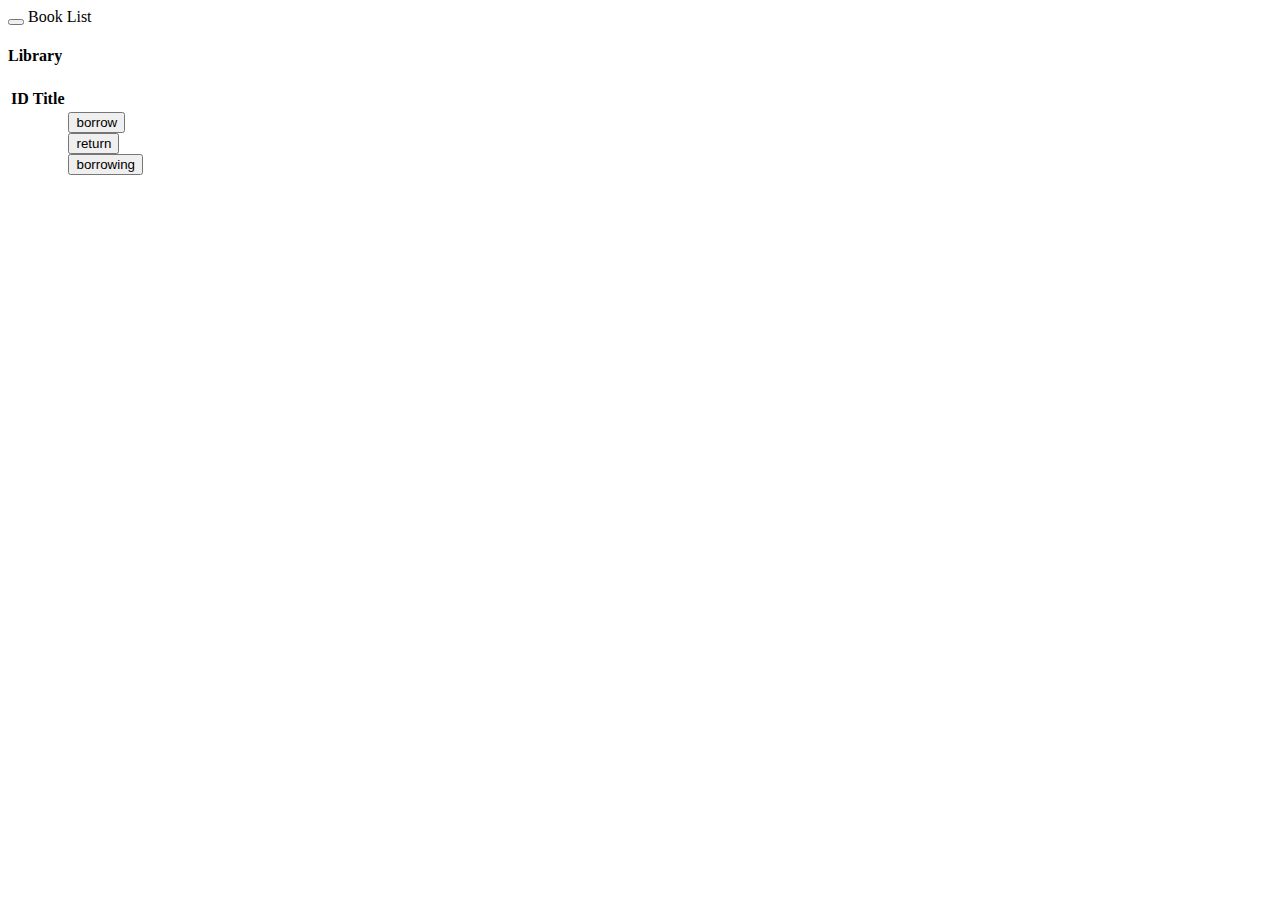
<file: src/main/resources/templates/library/index.html>
<!DOCTYPE html>
<html lang="ja" xmlns:th="http://www.thymeleaf.org" th:replace="~{layouts/main :: main(~{::title}, ~{::body/content()})}">
<head>
	<title>図書一覧</title>
</head>
<body>
	<nav class="navbar navbar-default">
		<div class="container-fluid">
			<div class="navbar-header">
				<button type="button" class="navbar-toggle"></button>
				<span class="navbar-brand" id="page-title">Book List</span>
			</div>
		</div>
	</nav>
	<div id="area-book-list" class="area content">
		<div class="container-fluid">
			<div class="row">
				<div class="col-md-12">
					<div class="card">
						<div class="header">
							<h4 class="title">Library</h4>
						</div>
						<div class="content table-responsive table-full-width">
							<table class="table table-hover">
								<thead>
									<tr>
										<th>ID</th>
										<th>Title</th>
									</tr>
								</thead>
								<tbody>
									<tr th:each="library : ${libraries}">
										<td th:text="${library.id}"></td>
										<td th:text="${library.name}"></td>
										<td>
											<div th:switch="${library.userId}">
												<form th:action="@{/library/borrow}" method="get">
												<!--th:action="@{/library/borrow}"：/library/borrowへフォームを送信する
													method="get"：@GetMappingであるため-->
													<input type="hidden" name="id" th:value="${library.id}">
													<!--name="id"：@RequestParam("id")であるため
														${library.id}：libraryモデルのidを指す--> 
												    <input class="btn btn-info" type="submit" th:case="0" value="borrow">
												</form>
												<form th:action="@{/library/return}" method="post">
													<input type="hidden" name="id" th:value="${library.id}">
												    <input class="btn btn-danger" type="submit" th:case="${#authentication.principal.user.id}" value="return">
												</form>
												    <input class="btn btn-success" type="submit" th:case="*" value="borrowing">
												    <!--*：デフォルトケース-->
											</div>
										</td>
									</tr>
								</tbody>
							</table>
						</div>
					</div>
				</div>
			</div>
		</div>
	</div>

</body>
</html>
</file>
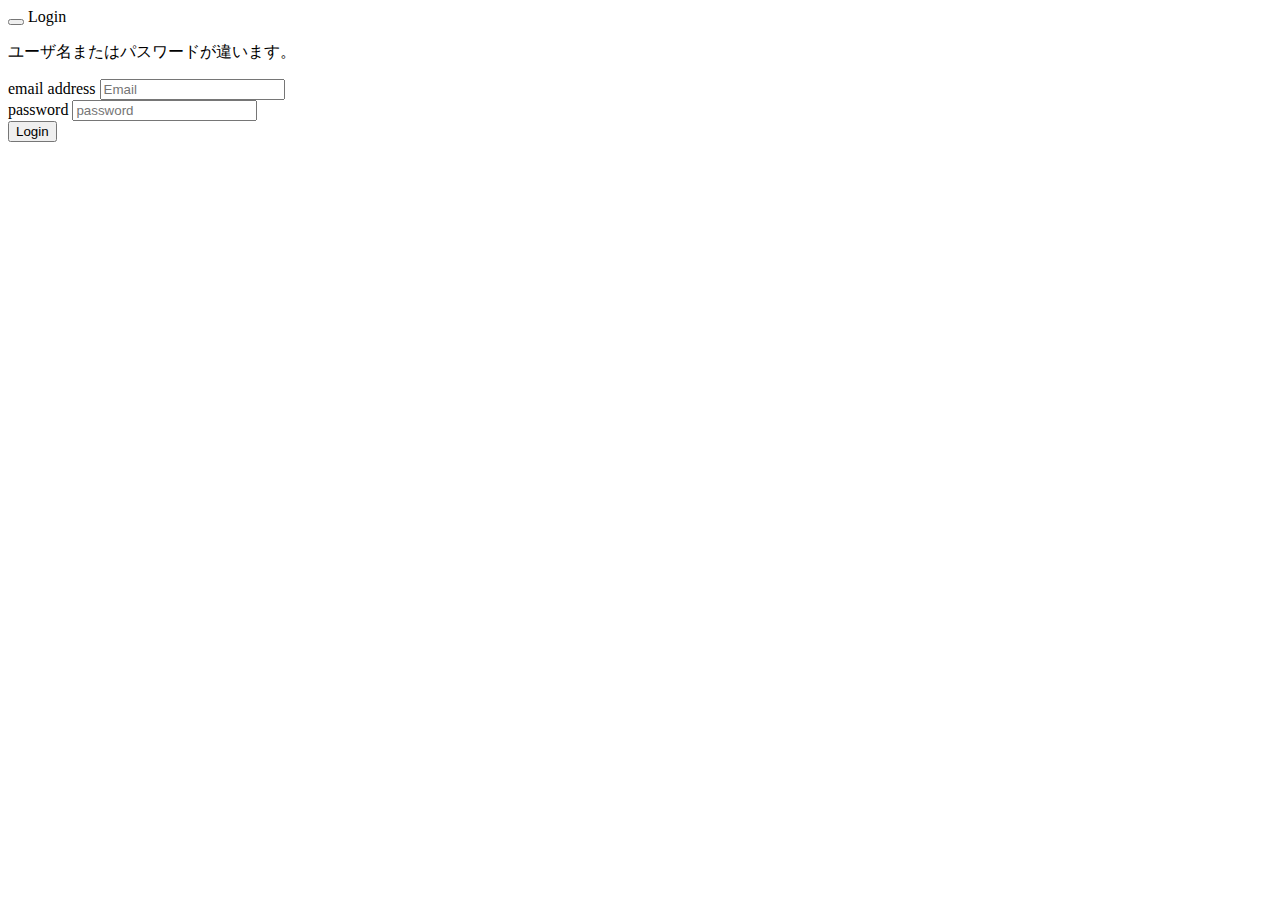
<file: src/main/resources/templates/loginForm.html>
<!DOCTYPE html>
<html lang="ja" xmlns:th="http://www.thymeleaf.org"
    th:replace="~{layouts/main :: main(~{::title}, ~{::body/content()})}">
<head>
    <title>ログイン</title>
</head>
<body>
    <nav class="navbar navbar-default">
        <div class="container-fluid">
            <div class="navbar-header">
                <button class="navbar-toggle" type="button"></button>
                <span class="navbar-brand" id="page-title">Login</span>
            </div>
        </div>
    </nav>
    <div class="area content" id="area-book-list">
        <div class="container-fluid">
            <div class="row">
                <div class="col-md-12">
                    <div class="card">
                        <div class="content">
                            <form th:action="@{/login}" method="post">
                                <div th:if="${param.error}" class="row">
                                    <div class="col-md-10">
                                        <p>ユーザ名またはパスワードが違います。</p>
                                    </div>
                                </div>
                                <div class="row">
                                    <div class="col-md-10">
                                        <div class="form-group">
                                            <label>email address</label>
                                            <input class="form-control border-input" name="email" type="email"
                                                placeholder="Email">
                                        </div>
                                    </div>
                                </div>
                                <div class="row">
                                    <div class="col-md-10">
                                        <div class="form-group">
                                            <label>password</label>
                                            <input class="form-control border-input" name="password" type="password"
                                                placeholder="password">
                                        </div>
                                    </div>
                                </div>
                                <div class="text-center">
                                    <button class="btn btn-info btn-fill btn-wd" type="submit">Login</button>
                                </div>
                                <div class="clearfix"></div>
                            </form>
                        </div>
                    </div>
                </div>
            </div>
        </div>
    </div>
</body>
</html>
</file>
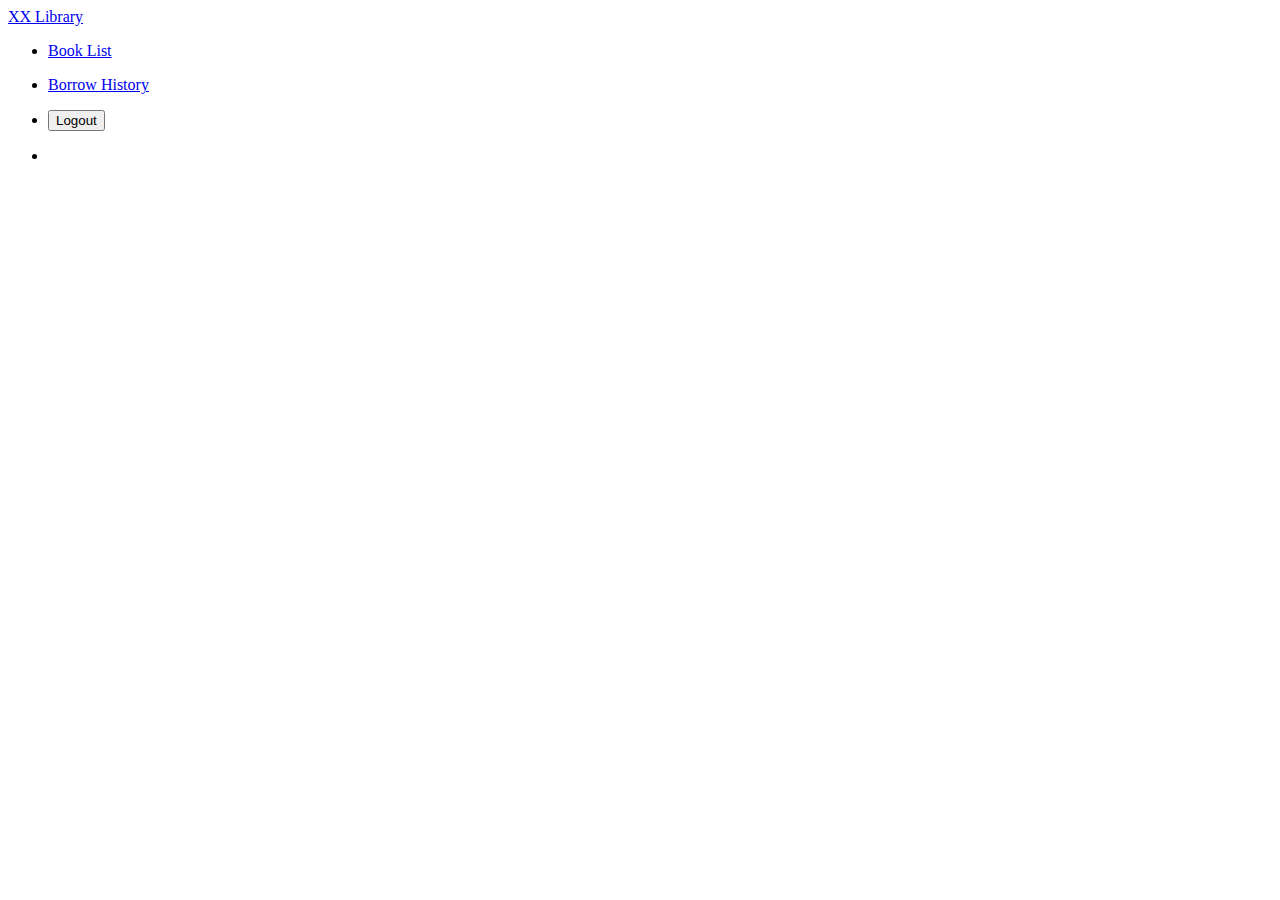
<file: src/main/resources/templates/layouts/sidebar.html>
<!DOCTYPE html>
<html lang="ja" xmlns:th="http://www.thymeleaf.org">
<head>
    <title>side bar</title>
</head>
<body>
<div th:fragment="sidebar" class="sidebar" data-background-color="white" data-active-color="danger">
    <div class="sidebar-wrapper">
        <div class="logo">
            <a href="library.html" class="simple-text">
                XX  Library
            </a>
        </div>
        <ul class="nav">
            <li class="active">
                <a href="/library"><!--変更-->
                    <i class="ti-book"></i>
                    <p>Book List</p>
                </a>
            </li>
            <li class="link" id="link-book-list">
                <a href="/library/history">
                    <i class="ti-user"></i>
                    <p>Borrow History</p>
                </a>
            </li>
            <li class="link">
			<!--CSSクラス「link」を適用-->
                <form th:action="@{/logout}" method="post">
				<!--form：ユーザーからの入力を受け取るための要素-->
				<!--th:action：フォームの送信先アクションを設定-->
				<!--@{/logout}：「/logout」にリクエストを送る-->
				<!--method：フォームの送信方法-->
				<!--post：POSTメソッドであることを指定-->
                    <button>
                        <i class="ti-back-left"></i>
                        Logout
                    </button>
                </form>
            </li>
        </ul>
        <ul sec:authorize="isAuthenticated()" class="nav">
            <li class="user panel-body">
				<p th:text="${#authentication.principal.user.name} + 'さんがログイン中'"></p>
				<!--#：Thymeleafの標準式オブジェクト（Standard Expression Objects）にアクセスする際に使用-->
				<!--authentication：認証された情報を保持する-->
				<!--principal：認証されたオブジェクト-->
				<!--user：エンティティクラスのuserオブジェクト-->
				<!--name：userオブジェクトのフィールド（カラムに当たる部分）-->
            </li>
        </ul>
    </div>
</div>
</body>
</html>
</file>
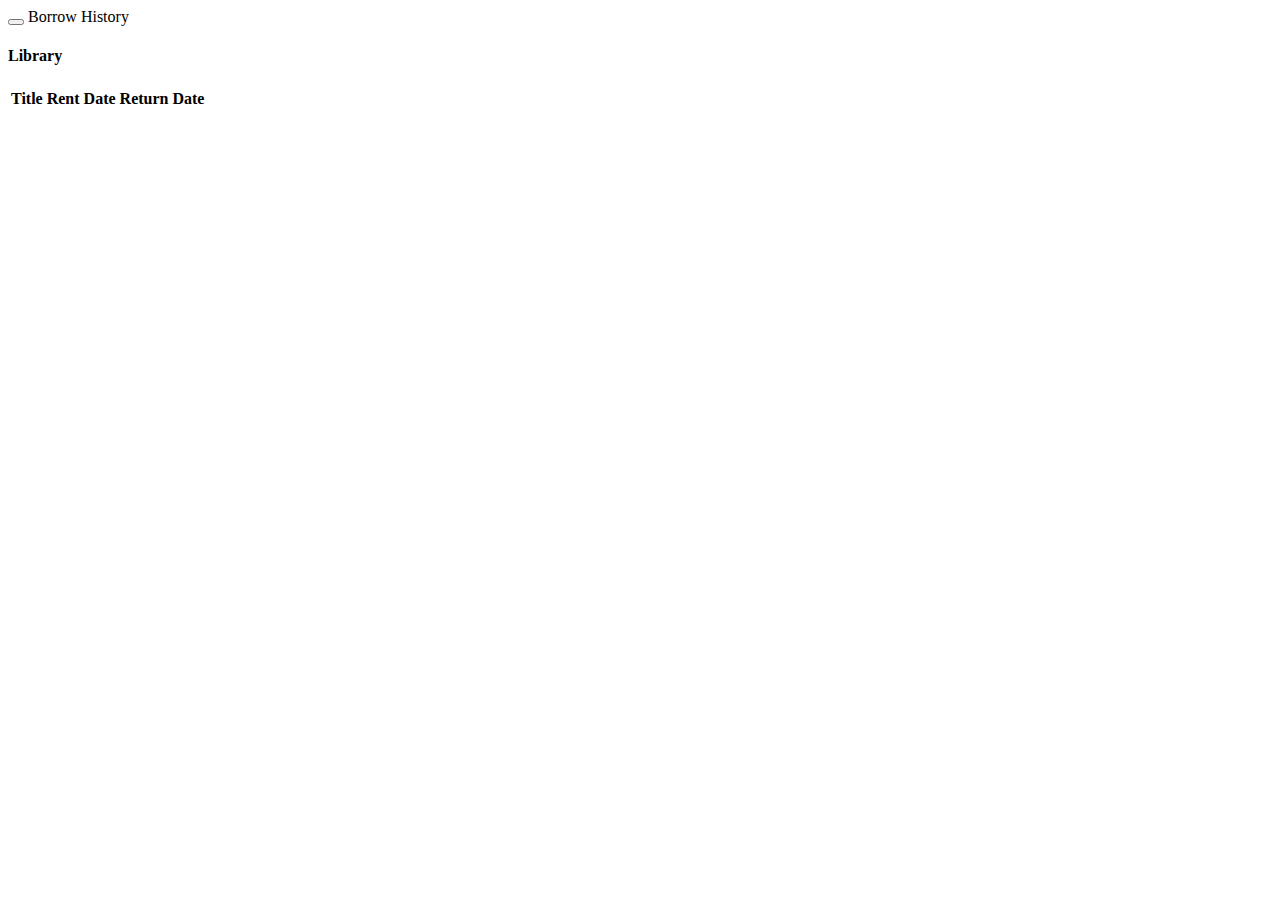
<file: src/main/resources/templates/library/borrowHistory.html>
<!DOCTYPE html>
<html lang="ja" xmlns:th="http://www.thymeleaf.org" th:replace="~{layouts/main :: main(~{::title}, ~{::body/content()})}">
<head>
	<title>貸し出し履歴</title>
</head>
<body>
	<nav class="navbar navbar-default">
		<div class="container-fluid">
			<div class="navbar-header">
				<button type="button" class="navbar-toggle"></button>
				<span class="navbar-brand" id="page-title">Borrow History</span>
			</div>
		</div>
	</nav>
	<div id="area-book-list" class="area content">
		<div class="container-fluid">
			<div class="row">
				<div class="col-md-12">
					<div class="card">
						<div class="header">
							<h4 class="title">Library</h4>
						</div>
						<div class="content table-responsive table-full-width">
							<table class="table table-hover">
								<thead>
									<tr>
										<th>Title</th>
										<th>Rent Date</th>
										<th>Return Date</th>
									</tr>
								</thead>
								<tbody>
									<tr th:each="log : ${logs}">
										<td th:text="${log.library.name}"></td>
										<td th:text="${#temporals.format(log.rentDate, 'yyyy-MM-dd')}"></td>
										<!--#temporals：日付と時刻に関する操作を提供する-->
										<td th:text="${log.returnDate != null}? 
										${#temporals.format(log.returnDate, 'yyyy-MM-dd')} : '-'"></td>
										<!-- 条件式が真のとき「返却日」が、偽のとき「-」が出力される -->
									</tr>
								</tbody>
							</table>
						</div>
					</div>
				</div>
			</div>
		</div>
	</div>

</body>
</html>
</file>
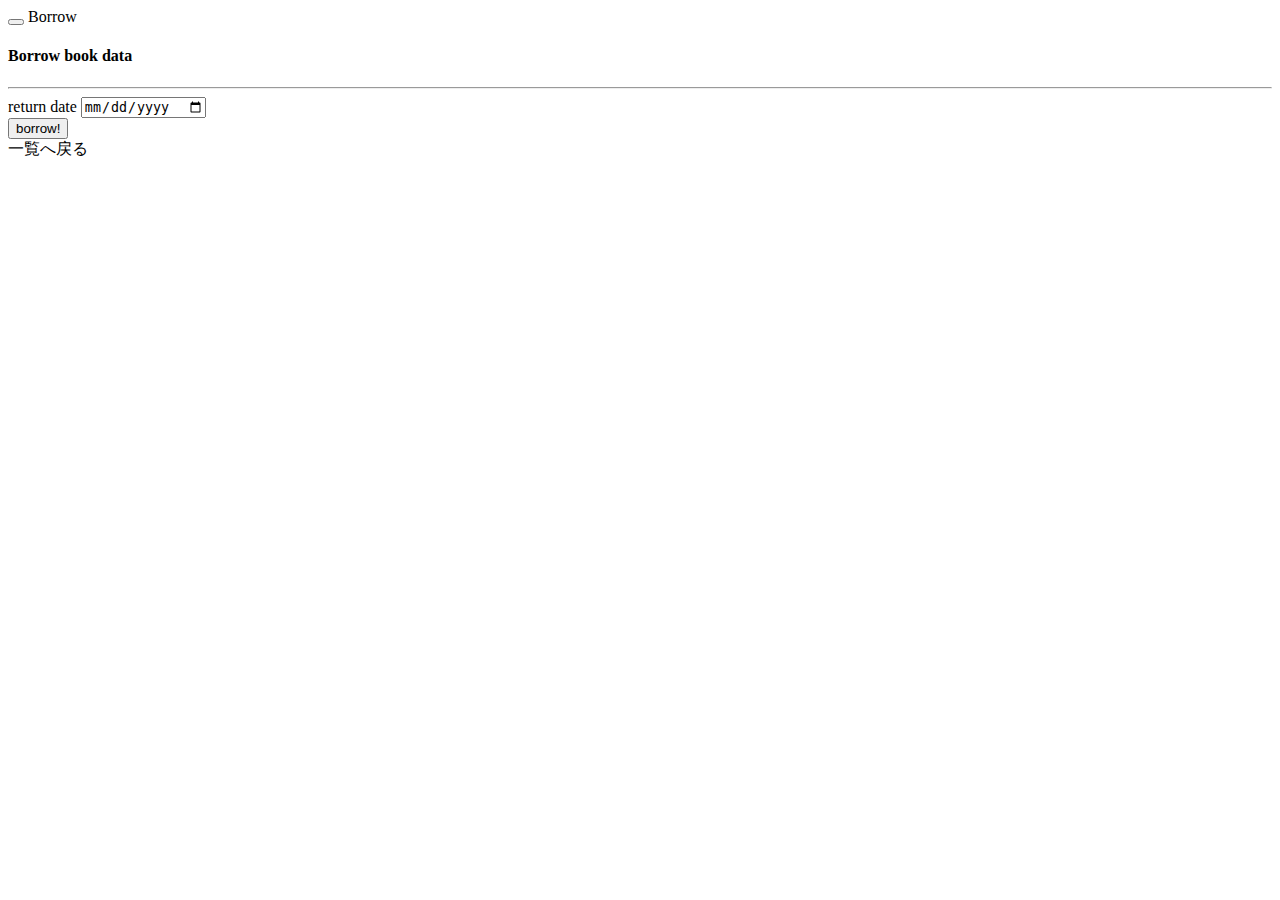
<file: src/main/resources/templates/library/borrowingForm.html>
<!DOCTYPE html>
<html lang="ja" xmlns:th="http://www.thymeleaf.org"
    th:replace="~{layouts/main :: main(~{::title}, ~{::body/content()})}">
<head>
    <title>書籍貸し出し</title>
</head>
<body>
    <nav class="navbar navbar-default">
        <div class="container-fluid">
            <div class="navbar-header">
                <button class="navbar-toggle" type="button"></button>
                <span class="navbar-brand" id="page-title">Borrow</span>
            </div>
        </div>
    </nav>
    <div class="area content" id="area-book-list">
        <div class="container-fluid">
            <div class="row">
                <div class="col-md-12">
                    <div class="card">
                        <div class="header">
                            <h4 class="title">Borrow book data</h4>
                        </div>
                        <div class="content">
                            <form th:action="@{/library/borrow}" method="post"><!--変更-->
                            <!--@RequestParamで受け取るので{id}は不要-->
                                <div class="book-title" th:text="${library.name}"><!--変更-->
                                </div>
                                <hr>
                                <!--タイトル表示と返却日の入力欄の間に視覚的な境界を作る-->
                                <div class="form-group">
                                    <label>return date</label>
                                    <input class="form-control border-input" name="return_due_date" type="date" placeholder="date">
                                </div>
                                <div class="text-center">
                                    <input name="id" type="hidden" th:value="${library.id}">
                                    <!--「th:」を追加-->
                                    <button class="btn btn-success btn-fill btn-wd" type="submit">borrow!</button>
                                </div>
                                <div class="clearfix"></div>
                                <div>
                                    <a th:href="@{/library}">一覧へ戻る</a><!--追加-->
                                </div>
                            </form>
                        </div>
                    </div>
                </div>
            </div>
        </div>
    </div>
</body>
</html>
</file>
